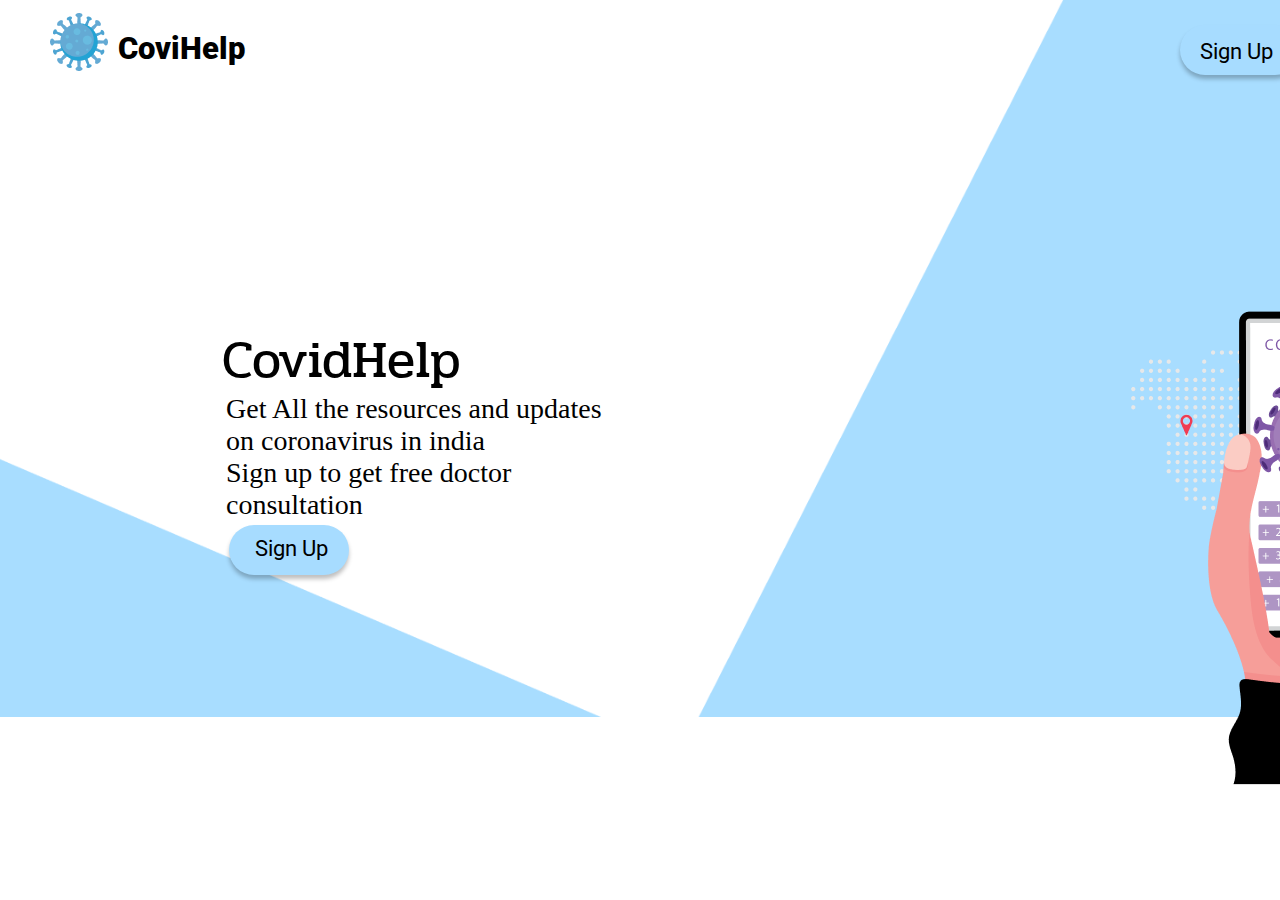
<file: CoviHelp/index.html>
<!DOCTYPE html>
<html lang="en">
<head>
    <meta charset="UTF-8">
    <meta http-equiv="X-UA-Compatible" content="IE=edge">
    <meta name="viewport" content="width=device-width, initial-scale=1.0">
    <link rel="stylesheet" href="style.css">
    <link rel="preconnect" href="https://fonts.gstatic.com">
    <link href="https://fonts.googleapis.com/css2?family=Roboto:wght@300&display=swap" rel="stylesheet">
    <link rel="preconnect" href="https://fonts.gstatic.com">
    <link href="https://fonts.googleapis.com/css2?family=Pridi:wght@600&display=swap" rel="stylesheet">
    <title>Document</title>
    <script type="text/javascript">
        document.getElementById("myButton").onclick = function () {
            location.href = "www.yoursite.com";
        };
    </script>
</head>
<body>
    <div class="covihelp">
    <p><b>CoviHelp</b></p><p></p>
    </div>
    <div class="header">
    </div>
    <div class="icon">
        <img src="Group 2.png" alt="CoviHelp">
    </div>
    <div class="back" ></div>
    <div class="signup" onclick="window.location.href = 'signup.html';">Sign Up</div>
    <div class="about">About</div>
    <div class="resource">Resources</div>
    <div class="info">Info</div>
    <img class="phone" src="Frame.png" alt="phone">
    <div class="writ">CovidHelp</div>
    <p class="para">Get All the resources and updates
        on coronavirus in india<br>
        Sign up to get free doctor 
        consultation</p>
    <div class="parbut"></div>
    <div class="parsignup">Sign Up</div>

</body>
</html>
</file>
<file: CoviHelp/style.css>
body{
    overflow-x: auto;
  background: url(./Vector1.png) no-repeat top center/cover;
}
.back{
    position: absolute;
width: 120px;
height: 50px;
left: 1180px;
top: 25px;

background: #A7DCFF;
box-shadow: 0px 4px 4px rgba(0, 0, 0, 0.25);
border-radius: 99px;
}
.covihelp{
position: absolute;
width: 256px;
height: 49px;
left: 118px;
top: 0px;

font-family: Roboto;
font-style: normal;
font-weight: 900;
font-size: 31px;
line-height: 36px;

color: #000000;

}
.icon{
position: absolute;
width: 40px;
height: 40px;
top: 13px;
left: 50px;

}
/* .back{
    position: relative;
width: 1442px;
height: 807px;
left: -2px;
top: 0px;

background: #A7DCFF;
} */
.signup{
    position: absolute;
width: 130px;
height: 40px;
left: 1200px;
top: 35px;

font-family: Roboto;
font-style: normal;
font-weight: normal;
font-size: 22px;
line-height: 33px;

color: #000000;

}
.about{
    position: absolute;
width: 130px;
height: 40px;
left: 1400px;
top: 35px;

font-family: Roboto;
font-style: normal;
font-weight: normal;
font-size: 22px;
line-height: 33px;

color: #000000;
}
.resource{
    position: absolute;
width: 165px;
height: 40px;
left: 1600px;
top: 35px;

font-family: Roboto;
font-style: normal;
font-weight: normal;
font-size: 22px;
line-height: 33px;

color: #000000;

}
.info{
    position: absolute;
width: 132px;
height: 40px;
left: 1800px;
top: 35px;

font-family: Roboto;
font-style: normal;
font-weight: normal;
font-size: 22px;
line-height: 33px;

color: #000000;

}
.phone{
    position: absolute;
width: 505px;
height: 520px;
left: 1100px;
top: 280px;

}
.writ{
    position: absolute;
width: 296px;
height: 40px;
left: 222px;
top: 320px;

font-family: Pridi;
font-style: normal;
font-weight: normal;
font-size: 52px;
line-height: 81px;

color: #000000;

}
.para{
    position: absolute;
width: 396px;
height: 128px;
left: 226px;
top: 365px;

font-family: Rokkitt;
font-style: normal;
font-weight: normal;
font-size: 28px;
line-height: 32px;

color: #000000;

}
.parbut{
    position: absolute;
width: 120px;
height: 50px;
left: 229px;
top: 525px;

background: #A7DCFF;
box-shadow: 0px 4px 4px rgba(0, 0, 0, 0.25);
border-radius: 99px;
}
.parsignup{
    position: absolute;
width: 130px;
height: 40px;
left: 255px;
top: 532px;

font-family: Roboto;
font-style: normal;
font-weight: normal;
font-size: 22px;
line-height: 33px;

color: #000000;
    

}
.signupmen{
    position: absolute;
width: 188px;
height: 81px;
left: 870px;
top: 141px;

font-family: Pridi;
font-style: normal;
font-weight: normal;
font-size: 52px;
line-height: 81px;
/* identical to box height */


color: #000000;

}
.container {
    position: absolute;
left: 845px;
top: 300px;

  }
</file>
